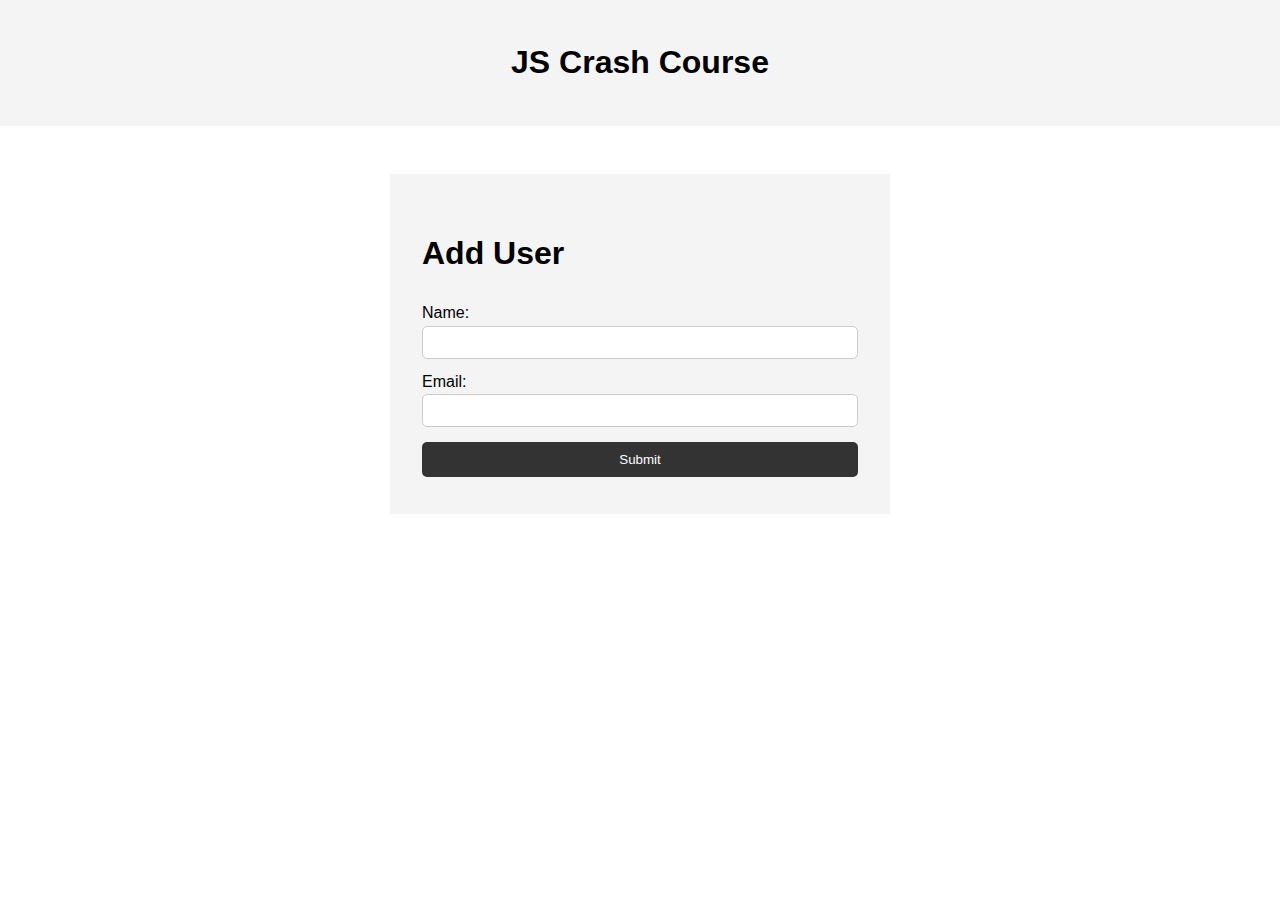
<file: JS_crash_course/index.html>
<!DOCTYPE html>
<html lang="en">
    <head>
        <meta charset="UTF-8">
        <meta name="viewport" content="width=device-width, initial-scale=1.0">
        <meta http-equiv="X-UA-Compatible" content="ie=edge">
        <title>JS Crash Course</title>
        <link rel="stylesheet" href="style.css">
    </head>
    <body>
        <header>
            <h1>JS Crash Course</h1>
        </header>

        <section class="container">
            <form id="my-form">
                <h1>Add User</h1>
                <div class="msg"></div>
                <div>
                    <label for="name">Name:</label>
                    <input type="text" id="name">
                </div>
                <div>
                    <label for="email">Email:</label>
                    <input type="text" id="email">
                </div>
                <input class="btn" type="submit" value="Submit">
            </form>

            <ul id="users"></ul>
            <!-- <ul class="items">
                <li class="item">Item 1</li>
                <li class="item">Item 2</li>
                <li class="item">Item 3</li>
            </ul> -->
        </section>

        <script src="main.js">
            // alert("Happy new year");
        </script>
    </body>
</html>
</file>
<file: JS_crash_course/style.css>
html {
    margin: 0;
    padding: 0;
    box-sizing: border-box;
}
body {
    font-family: Arial, Helvetica, sans-serif;
    line-height: 1.6;
    margin: 0;
}
ul {
    list-style: none;
}
ul li {
    padding: 5px;
    background: #f4f4f4;
    margin: 5px 0;
}
header{
    background: #f4f4f4;
    padding: 1rem;
    text-align: center;
}
.container{
    margin: auto;
    width: 500px;
    overflow: auto;
    padding: 3rem 2rem;
}
#my-form {
    padding: 2rem;
    background: #f4f4f4;
}
#my-form label{
    display: block;
}
#my-form input[type='text']{
    width: 100%;
    padding: 8px;
    margin-bottom: 10px;
    border-radius: 5px;
    border: 1px solid #ccc;
    box-sizing: border-box;
}
.btn {
    display: block;
    width: 100%;
    padding: 10px 15px;
    border: 0;
    background: #333;
    color: #fff;
    border-radius: 5px;
    margin: 5px 0;
}
.btn:hover{
    background: #444;
}
.bg-dark{
    background: #333;
    color: #fff;
}
.error{
    background: orangered;
    color: #fff;
    padding: 5px;
    margin: 5px;
}

@media screen and (max-width:550px) {
    .container{
        width: 76%;
    }
}
</file>
